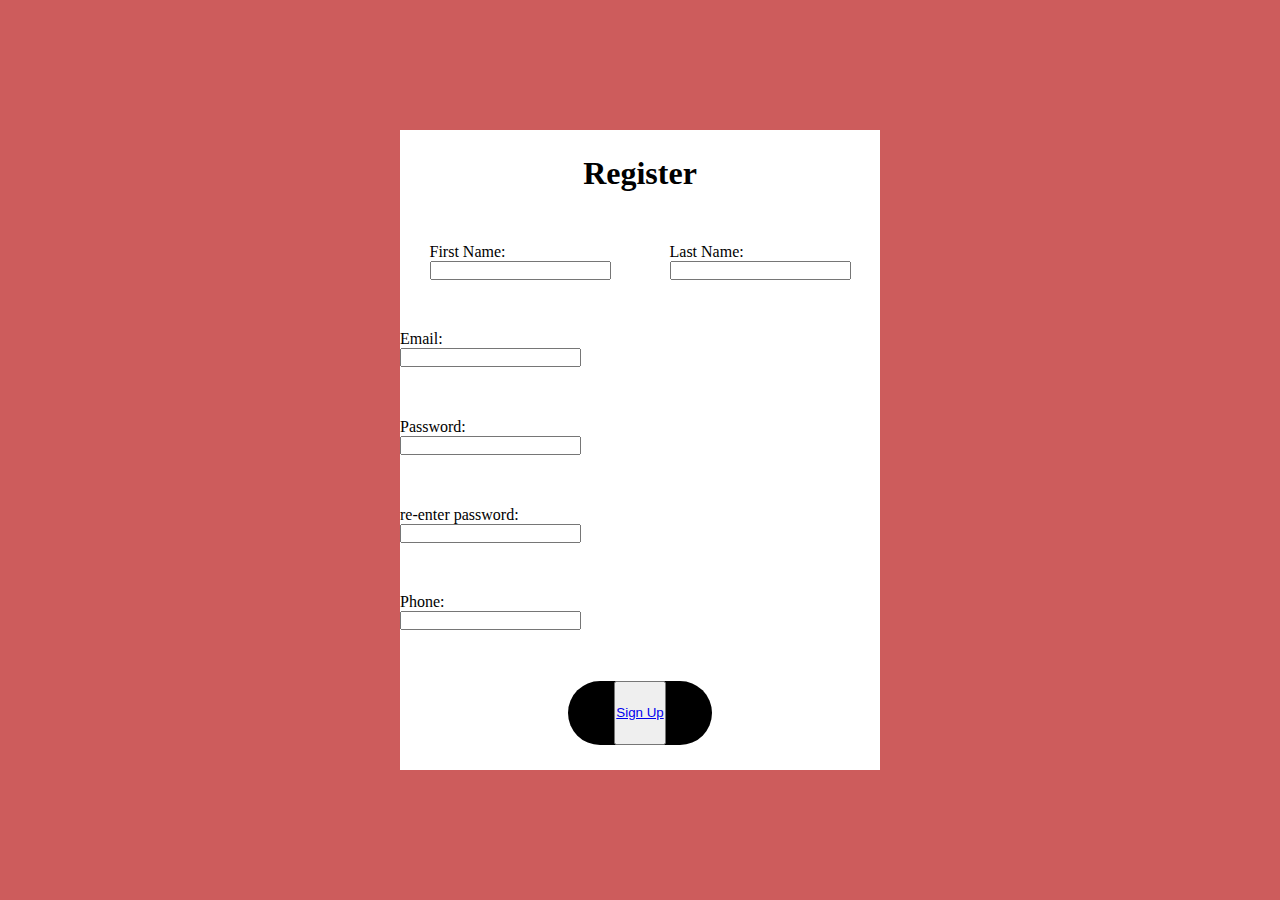
<file: templates/register.html>
<!DOCTYPE html>
<html lang="en">
<head>
    <meta charset="UTF-8">
    <meta name="viewport" content="width=device-width, initial-scale=1.0">
    <title>Register</title>
    <!-- <link rel="stylesheet" href="{{url_for('static', filename = 'style.css')}}"> -->
    <link rel="stylesheet" href="style.css">
    <link rel="preconnect" href="https://fonts.googleapis.com">
    <link rel="preconnect" href="https://fonts.gstatic.com" crossorigin>
    <link href="https://fonts.googleapis.com/css2?family=Beau+Rivage&family=Cherish&family=Condiment&family=Kotta+One&family=Luxurious+Roman&family=Milonga&family=New+Rocker&family=Playfair:ital,opsz,wght@0,5..1200,300..900;1,5..1200,300..900&family=Romanesco&family=Rubik+Marker+Hatch&display=swap" rel="stylesheet">
    <link rel="stylesheet" href="https://cdnjs.cloudflare.com/ajax/libs/font-awesome/6.5.1/css/all.min.css" integrity="sha512-DTOQO9RWCH3ppGqcWaEA1BIZOC6xxalwEsw9c2QQeAIftl+Vegovlnee1c9QX4TctnWMn13TZye+giMm8e2LwA==" crossorigin="anonymous" referrerpolicy="no-referrer" />
    <link rel="preconnect" href="https://fonts.googleapis.com">
    <link rel="preconnect" href="https://fonts.gstatic.com" crossorigin>
    <link href="https://fonts.googleapis.com/css2?family=Kaushan+Script&family=Lumanosimo&family=Zen+Dots&display=swap" rel="stylesheet">
    <link href="https://fonts.googleapis.com/css2?family=Lobster&display=swap" rel="stylesheet">
</head>
<body>
    
    <div class="rcontainer">
        <div class="regform">
            <div class="regh1">
                <h1>Register</h1>
            </div>
            <div class="flname">
                <div class="fname">
                    First Name: <br><input type="text">
                </div>
                <div class="lname">
                    Last Name: <br><input type="text">
                </div>
            </div>
            <div class="regemail">
                Email: <br><input type="email">
            </div>
            <div class="regpass">
                Password: <br><input type="password">
            </div>
            <div class="regrepass">
                re-enter password: <br><input type="password">
            </div>
            <div class="regphone">
                Phone: <br><input type="tel">
            </div>
            <div class="regsubmit">
                    <button type="submit"><a href="/">Sign Up</a></button>
            </div>

        </div>
    </div>
</body>
</html>
</file>
<file: templates/style.css>
*{
    padding: 0%;
    margin: 0%;
}
.rcontainer{
    height: 100vh;
    width: auto;
    display: flex;
    justify-content: center;
    align-items: center;
    background-color: indianred;
}
.regform{
    height: 40rem;
    width: 30rem;
    background-color: white;
    display: flex;
    flex-direction: column;
    justify-content: space-around;
}
.regform h1{
    text-align: center;
}
.flname{
    display: flex;
    justify-content: space-around;
}
.regsubmit{
    text-align: center;
    cursor: pointer;
    text-align: center;
    height: 4rem;
    width: 9rem;
    border-radius: 2rem;
    border: none;
    outline: none;
    background-color: black;
    position: relative;
    display: flex;
    align-self: center;
    justify-content: center;
}
</file>
